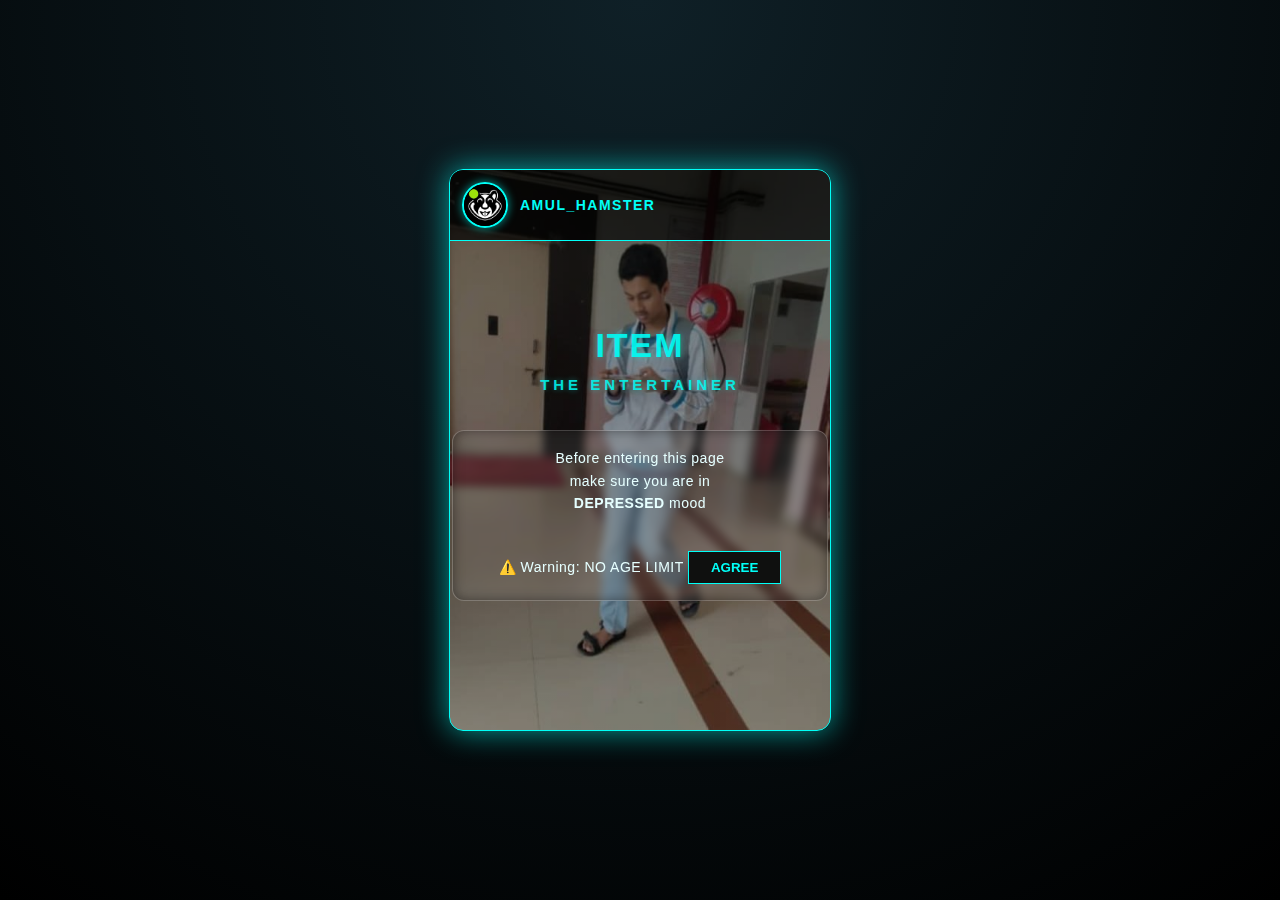
<file: index.html>
<!DOCTYPE html>
<html lang="en">
<head>
  <meta charset="UTF-8">
  <title>ITEM - THE ENTERTAINER</title>
  <meta name="viewport" content="width=device-width, initial-scale=1.0">
  <link rel="stylesheet" href="style.css">
</head>

<body>

<div class="ai-box">

  <div class="avatar">
    <img src="dp.png">
    <div class="avatar-name">AMUL_HAMSTER</div>
  </div>

  <div class="msg ai title-box">
    <h1>ITEM<br><span>THE ENTERTAINER</span></h1>
  </div>

  <div class="warning-slider" id="slider">
    <div class="slide">
      <div class="warning-box">
        <span>
          Before entering this page<br>
          make sure you are in<br>
          <strong>DEPRESSED</strong> mood<br><br>
          ⚠️ Warning: NO AGE LIMIT
        </span>
        <button class="agree-btn" onclick="nextSlide()">AGREE</button>
      </div>
    </div>

    <div class="slide">
      <div class="option-box" id="optionBox">
        <button class="back-btn" onclick="prevSlide()">← BACK</button>
        <button class="option-btn" id="yesDepressed">Yes, I am depressed</button>
        <button class="option-btn" id="noDepressed">No, I am not depressed</button>
        <button class="option-btn" id="curiousBtn">
          None of the above but curious to visit this site
        </button>
      </div>
    </div>
  </div>

</div>

<script src="script.js"></script>
</body>
</html>
</file>
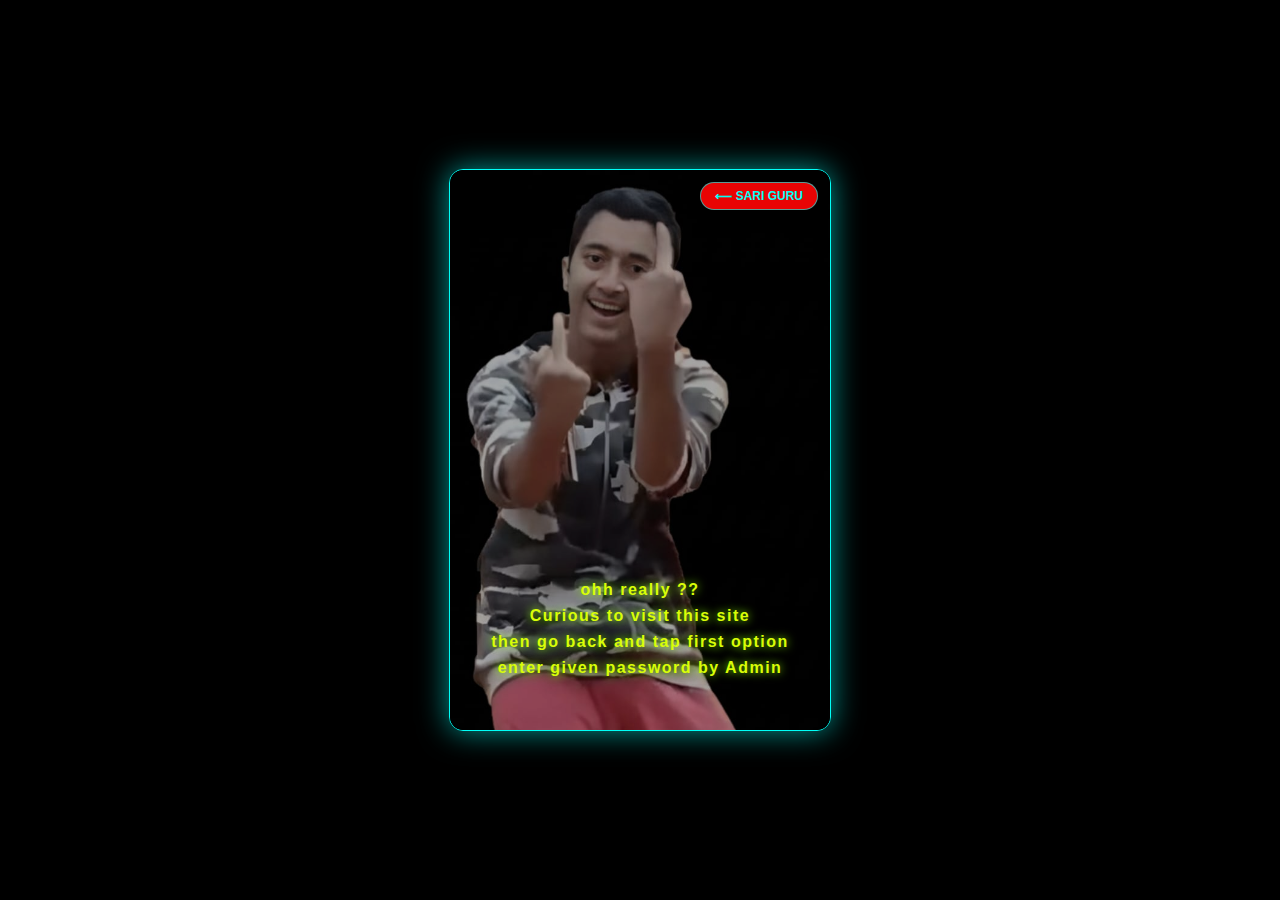
<file: curiousity.html>
<!DOCTYPE html>
<html lang="en">
<head>
  <meta charset="UTF-8">
  <title>Curiousity</title>
  <meta name="viewport" content="width=device-width, initial-scale=1.0">
  <link rel="stylesheet" href="curiousity.css">
</head>

<body>

<div class="ai-box">

  <button class="curious-back-btn" onclick="smartBack()">⟵ SARI GURU</button>

  <img src="item.png" class="curious-img">

  <div class="curious-text">
    <span>ohh really ??</span>
    <span>Curious to visit this site</span>
    <span>then go back and tap first option</span>
    <span>enter given password by Admin</span>
  </div>

</div>

<script>
function smartBack(){
  history.length > 1 ? history.back() : location.href="index.html";
}
</script>

</body>
</html>
</file>
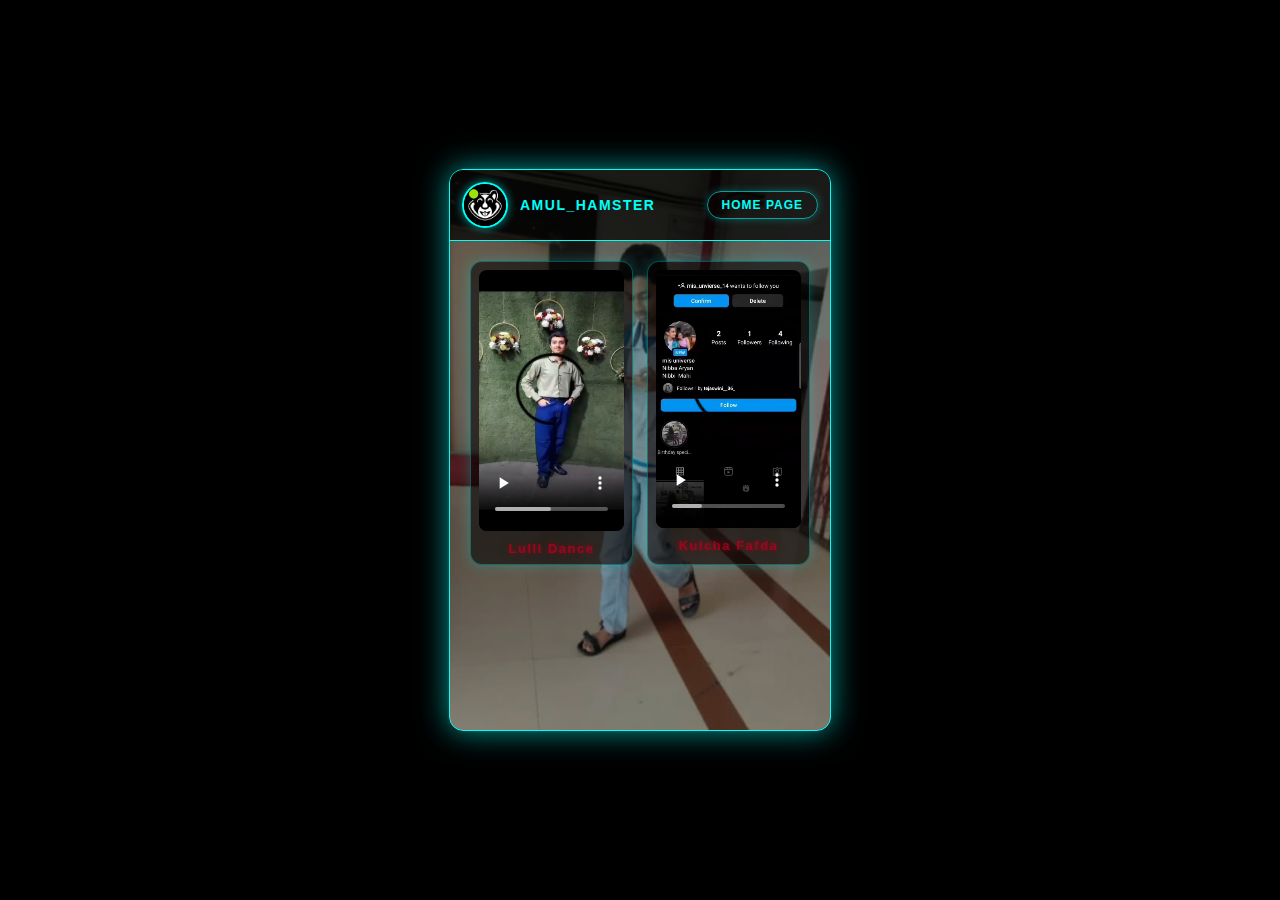
<file: inside.html>
<!DOCTYPE html>
<html lang="en">
<head>
  <meta charset="UTF-8">
  <title>AMUL_HAMSTER</title>
  <meta name="viewport" content="width=device-width, initial-scale=1.0">
  <link rel="stylesheet" href="inside.css">
</head>

<body>

<div class="ai-box">

  <div class="avatar">
    <img src="dp.png">
    <div class="avatar-name">AMUL_HAMSTER</div>
    <button class="inside-back-btn" onclick="smartBack()">HOME PAGE 

    </div>

  <div class="chat">
    <div class="video-grid">

      <div class="video-card">
        <video controls>
          <source src="video1.mp4" type="video/mp4">
        </video>
        <div class="video-title blood">Lulli Dance</div>
      </div>

      <div class="video-card">
        <video controls>
          <source src="video2.mp4" type="video/mp4">
        </video>
        <div class="video-title blood">Kulcha Fafda</div>
      </div>

    </div>
  </div>

</div>
<script>
    function smartBack() {
      if (document.referrer && document.referrer !== "") {
        window.location.href = document.referrer;
      } else if (window.history.length > 1) {
        window.history.back();
      } else {
        window.location.href = "index.html";
      }
    }
    </script>
    
    
</body>
</html>
</file>
<file: style.css>
body {
    margin: 0;
    height: 100vh;
    background: radial-gradient(circle at top, #0f2027, #000);
    font-family: "Segoe UI", sans-serif;
    display: flex;
    justify-content: center;
    align-items: center;
    color: #00fff7;
  }
  
  .ai-box {
    width: 380px;
    height: 560px;
    background:
      linear-gradient(rgba(0,0,0,0.45), rgba(0,0,0,0.35)),
      url("bg.png") center / cover no-repeat;
    border: 1px solid #00fff7;
    box-shadow: 0 0 30px rgba(0,255,247,0.6);
    border-radius: 14px;
    display: flex;
    flex-direction: column;
    overflow: hidden;
  }
  
  /* HEADER */
  .avatar {
    display: flex;
    align-items: center;
    gap: 12px;
    padding: 12px;
    background: rgba(0,0,0,0.7);
    border-bottom: 1px solid #00fff7;
  }
  
  .avatar img {
    width: 42px;
    height: 42px;
    border-radius: 50%;
    border: 2px solid #00fff7;
    object-fit: cover;
    box-shadow: 0 0 10px rgba(0,255,247,0.6);
    animation: dpRotate 6s linear infinite;
  }
  
  .avatar-name {
    font-weight: 700;
    letter-spacing: 1.5px;
    font-size: 14px;
  }
  
  /* CHAT */
  .chat {
    flex: 1;
    padding: 15px;
    overflow-y: auto;
    font-size: 15px;
  }
  
  /* MESSAGES */
  .msg {
    margin-bottom: 12px;
    line-height: 1.45;
  }
  
  .user {
    text-align: right;
    color: #fff;
  }
  
  .ai {
    display: flex;
    gap: 8px;
    color: #00fff7;
  }
  
  .ai img {
    width: 26px;
    height: 26px;
    border-radius: 50%;
  }
  
  /* INPUT */
  .input-area {
    display: flex;
    background: rgba(0,0,0,0.8);
    border-top: 1px solid #00fff7;
  }
  
  input {
    flex: 1;
    padding: 12px;
    background: transparent;
    border: none;
    color: #00fff7;
    outline: none;
  }
  
  button {
    background: #00fff7;
    border: none;
    padding: 0 18px;
    cursor: pointer;
    font-weight: bold;
  }
  /* TITLE CENTERING */
.title-box {
    justify-content: center;
    text-align: center;
    margin-top: 80px;
    margin-bottom: 18px;
    opacity: 0.9;
  }
  
  .title-box h1 {
    margin: 0;
    font-size: 34px;
    letter-spacing: 2px;
    color: #00fff7;
    text-shadow: 0 0 6px rgba(0,255,247,0.45);
  }
  
  .title-box h1 span {
    display: block;
    font-size: 14px;
    letter-spacing: 4px;
    margin-top: 6px;
    opacity: 0.9;
  }
  
  /* CLEAN INTRO TEXT */
  .msg.ai span {
    display: block;
    text-align: center;
    font-size: 15px;
    line-height: 1.2;
    opacity: 0.95;
  }
  /* WARNING BOX */
.warning-box {
    margin: 18px auto;
    padding: 14px 16px;
    max-width: 90%;
    text-align: center;
    background: rgba(180, 180, 180, 0.12); /* transparent grey */
    border: 1px solid rgba(255, 255, 255, 0.15);
    border-radius: 10px;
    backdrop-filter: blur(4px);
    box-shadow: inset 0 0 12px rgba(0,0,0,0.4);
  }
  
  .warning-box span {
    font-size: 14px;
    line-height: 1.6;
    color: #e6ffff;
    letter-spacing: 0.5px;
  }
  
  /* STRONG DANCE LINK
  .dance-link {
    color: #00fff7;
    font-weight: 500;
    text-decoration: none;
    font-size: 16px;
    text-shadow: 0 0 6px rgba(255, 111, 0, 0.6);
    transition: 0.25s ease;
  }
  
  .dance-link:hover {
    color: #ffffff;
    text-shadow: 0 0 12px rgba(9, 9, 247, 0.946);
  } */
 
  /* SLIDER */
/* SLIDER WRAPPER */
.warning-slider {
    display: flex;
    width: 200%;              /* 2 slides */
    transition: transform 0.5s ease;
  }
  
  /* EACH SLIDE */
  .warning-slider .slide {
    width: 50%;               /* each takes half of 200% */
    flex-shrink: 0;
  }
  
  /* MOVE TO SLIDE 2 */
  .warning-slider.slide-next {
    transform: translateX(-50%);
  }
    
  /* WARNING BOX */
  .warning-box {
    margin: 18px auto;
    padding: 16px;
    max-width: 90%;
    text-align: center;
    background: rgba(180,180,180,0.12);
    border: 1px solid rgba(255,255,255,0.15);
    border-radius: 12px;
    backdrop-filter: blur(4px);
  }
  
  .agree-btn {
    margin-top: 14px;
    padding: 8px 22px;
    background: #0f100f;      
    color: #00fff7;           /* 🔥 MAKE TEXT VISIBLE */
    border: 1px solid #00fff7;
    font-weight: bold;
    cursor: pointer;

  }
  
  /* OPTIONS */
  .option-box {
    padding: 20px;
    display: flex;
    flex-direction: column;
    gap: 14px;
  }
  
  .option-btn {
    background: rgba(0,0,0,0.6);
    border: 1px solid #00fff7;
    color: #00fff7;
    padding: 12px;
    border-radius: 8px;
    cursor: pointer;
    font-weight: 600;
  }
  
  .option-btn:hover {
    background: #00fff7;
    color: #000;
  }
  /* BACK BUTTON – PROFESSIONAL */
.back-btn {
    align-self: flex-start;
    background: transparent;
    color: #00fff7;
    border: 1px solid rgba(0,255,247,0.6);
    padding: 6px 14px;
    border-radius: 20px;
    font-size: 13px;
    font-weight: 700;
    letter-spacing: 1px;
    cursor: pointer;
    margin-bottom: 10px;
    box-shadow: 0 0 8px rgba(0,255,247,0.3);
    transition: all 0.25s ease;
  }
  
  .back-btn:hover {
    background: #00fff7;
    color: #000;
    box-shadow: 0 0 16px rgba(0,255,247,0.9);
    transform: translateX(-2px);
  }
 /* TITLE DP */
.title-dp {
    display: flex;
    justify-content:center;
    margin-bottom: 10px;
  }
  /* TITLE ROW (DP + TEXT TOGETHER) */
.title-row {
    display: flex;
    align-items: center;
    justify-content: center;
    gap: 1px; /* DP close to ITEM */
  }
  
  /* DP (size unchanged) */
  .title-dp img {
    width: 64px;
    height: 64px;
    border-radius: 50%;
    object-fit: cover;
    border: 2px solid rgba(0,255,247,0.8);
    box-shadow: 0 0 14px rgba(0,255,247,0.6);
    animation: dpRotate 6s linear infinite;
  }
  
  /* ROTATION ANIMATION */
  @keyframes dpRotate {
    from {
      transform: rotate(0deg);
    }
    to {
      transform: rotate(360deg);
    }
  }
  /* ACCESS DENIED BOX */
.deny-box {
  height: 100%;
  display: flex;
  flex-direction: column;
  justify-content: center;
  align-items: center;
  text-align: center;
  padding: 30px;
  color: #ff6b6b;
}

.deny-box h2 {
  margin: 0 0 12px;
  letter-spacing: 2px;
  text-shadow: 0 0 10px rgba(255,107,107,0.6);
}

.deny-box p {
  font-size: 14px;
  line-height: 1.6;
  opacity: 0.9;
  margin-bottom: 24px;
}

/* PROFESSIONAL BUTTON */
.deny-btn {
  padding: 10px 28px;
  border-radius: 30px;
  border: 1px solid rgba(255,107,107,0.7);
  background: transparent;
  color: #ff6b6b;
  font-weight:bold;
  letter-spacing: 1px;
  cursor: pointer;
  transition: all 0.3s ease;
  box-shadow: 0 0 12px rgba(255,107,107,0.35);
}

.deny-btn:hover {
  background: #ff6b6b;
  color: #000;
  box-shadow: 0 0 22px rgba(255,107,107,0.9);
}
/* PASSWORD BOX */
.password-box {
  height: 100%;
  display: flex;
  flex-direction: column;
  justify-content: center;
  align-items: center;
  text-align: center;
  padding: 30px;
}

.password-box h2 {
  letter-spacing: 2px;
  margin-bottom: 10px;
  text-shadow: 0 0 10px rgba(0,255,247,0.6);
}

.password-box p {
  font-size: 14px;
  opacity: 0.85;
  margin-bottom: 18px;
}

.password-box input {
  width: 80%;
  padding: 10px 14px;
  background: rgba(0,0,0,0.6);
  border: 1px solid #00fff7;
  border-radius: 8px;
  color: #00fff7;
  outline: none;
  margin-bottom: 14px;
  text-align: center;
}

/* ENTER BUTTON */
.enter-btn {
  padding: 10px 30px;
  border-radius: 30px;
  background: transparent;
  border: 1px solid #00fff7;
  color: #00fff7;
  font-weight: 700;
  letter-spacing: 1px;
  cursor: pointer;
  transition: all 0.3s ease;
  box-shadow: 0 0 12px rgba(0,255,247,0.4);
}

.enter-btn:hover {
  background: #00fff7;
  color: #000;
  box-shadow: 0 0 22px rgba(0,255,247,0.9);
}

/* ERROR */
.error-text {
  margin-top: 12px;
  color: #ff6b6b;
  font-size: 13px;
}
/* VERIFYING STATE */
.enter-btn.verifying {
  pointer-events: none;
  position: relative;
  color: transparent;
}

/* Animated dots */
.enter-btn.verifying::after {
  content: "Verifying access";
  color: #00fff7;
  letter-spacing: 2px;
  animation: verifyDots 1.5s infinite;
}

/* DOT ANIMATION */
@keyframes verifyDots {
  0%   { content: "Verifying access"; }
  33%  { content: "Verifying access."; }
  66%  { content: "Verifying access.."; }
  100% { content: "Verifying access..."; }
}
/* TERMINAL ACCESS */
.terminal {
  width: 100%;
  height: 100%;
  background: rgba(0,0,0,0.9);
  border: 1px solid rgba(0,255,100,0.4);
  border-radius: 10px;
  padding: 20px;
  font-family: "Courier New", monospace;
  color: #00ff66;
  display: flex;
  flex-direction: column;
  justify-content: center;
}

.terminal-text {
  flex: 1;
  font-size: 14px;
  line-height: 1.6;
  overflow-y: auto;
  margin-bottom: 12px;
}

.terminal-input {
  display: flex;
  align-items: center;
  gap: 6px;
}

.terminal-input span {
  color: #00ff66;
}

.terminal-input input {
  flex: 1;
  background: transparent;
  border: none;
  border-bottom: 1px solid #00ff66;
  color: #00ff66;
  outline: none;
  font-family: inherit;
}

/* STATUS COLORS */
.success {
  color: #00ff66;
}

.error {
  color: #ff4d4d;
}
@media (max-width: 600px) {
  html, body {
    width: 100%;
    height: 100%;
    margin: 0;
  }

  body {
    display: block;
  }

  .ai-box {
    width: 100vw !important;
    height: 100vh !important;
    max-width: none;
    max-height: none;
    border-radius: 0;
  }
}
</file>
<file: curiousity.css>
body {
    margin: 0;
    height: 100vh;
    background: radial-gradient(circle at top, #0f2027, #000);
    font-family: "Segoe UI", sans-serif;
    display: flex;
    justify-content: center;
    align-items: center;
  }
  
  .ai-box {
    width: 380px;
    height: 560px;
    background: #000;
    border: 1px solid #00fff7;
    box-shadow: 0 0 30px rgba(0,255,247,0.6);
    border-radius: 14px;
    overflow: hidden;
    position: relative;
  }
  
  .curious-img {
    width: 100%;
    height: 100%;
    object-fit: cover;
    object-position: top;
    filter: brightness(0.65);
    position: relative;
    z-index: 1;
  }
  
  .curious-text {
    position: absolute;
    bottom: 8%;
    width: 100%;
    text-align: center;
    z-index: 5;
    pointer-events: none;
  }  
  
  .curious-text span {
    display: block;
    color: #b00020;
    font-weight: 800;
    letter-spacing: 1.5px;
    font-size: 16px;
    margin: 8px 0;
    text-shadow:
      0 0 6px rgba(176,0,32,0.7),
      0 0 14px rgba(120,0,20,0.9);
    animation: bloodFloat 3.5s ease-in-out infinite;
  }
  
  .curious-text span:nth-child(2){animation-delay:.5s}
  .curious-text span:nth-child(3){animation-delay:1s}
  .curious-text span:nth-child(4){animation-delay:1.5s}
  
  @keyframes bloodFloat {
    0%,100% {opacity:.85;transform:translateY(0)}
    50% {opacity:1;transform:translateY(-6px)}
  }
  
  .curious-back-btn {
    position: absolute;
    top: 14px;
    right: 14px;
    z-index: 10;
    background: rgba(249, 4, 4, 0.939);
    border: 1px solid rgba(0,255,247,.6);
    color: #00fff7;
    padding: 6px 14px;
    border-radius: 20px;
    font-size: 12px;
    font-weight: 700;
    cursor: pointer;
  }
  html, body {
    margin: 0;
    height: 100%;
  }
  
  body {
    background: #000;
    display: flex;
    justify-content: center;
    align-items: center;
  }
  
  /* DESKTOP */
  .ai-box {
    width: 380px;
    height: 560px;
    position: relative;
    overflow: hidden;
    border-radius: 14px;
  }
  
  /* IMAGE */
  .curious-img {
    width: 100%;
    height: 100%;
    object-fit: cover;
    object-position: top;
  }
  
  /* TEXT */
  .curious-text {
    position: absolute;
    bottom: 8%;
    width: 100%;
    text-align: center;
  }
  
  .curious-text span {
    display: block;
    color: #d9fe07;
    font-weight: 600;
    text-shadow: 0 0 10px rgb(139, 252, 2);
  }
  
  /* BACK BUTTON */
  .curious-back-btn {
    position: absolute;
    top: 12px;
    right: 12px;
    z-index: 10;
  }
  
  /* MOBILE = FULL SCREEN */
  @media (max-width: 600px) {
    body {
      display: block;
    }
  
    .ai-box {
      width: 100vw;
      height: 100vh;
      border-radius: 0;
    }
  }
</file>
<file: inside.css>
body {
    margin: 0;
    min-height: 100vh;
    background: radial-gradient(circle at top, #0f2027, #000);
    font-family: "Segoe UI", sans-serif;
    display: block;
    justify-content: center;
    align-items: center;
    color: #00fff7;
    overflow-y: auto;
  }
  
  /* MAIN CONTAINER */
  .ai-box {
    width: 380px;
    height: 560px;
    background:
      linear-gradient(rgba(0,0,0,0.45), rgba(0,0,0,0.35)),
      url("bg.png") center / cover no-repeat;
    border: 1px solid #00fff7;
    box-shadow: 0 0 30px rgba(0,255,247,0.6);
    border-radius: 14px;
    display: flex;
    flex-direction: column;
    overflow-y: auto;
  }
  
  /* HEADER */
  .avatar {
    display: flex;
    align-items: center;
    gap: 12px;
    padding: 12px;
    background: rgba(0,0,0,0.7);
    border-bottom: 1px solid #00fff7;
  }
  
  .avatar img {
    width: 42px;
    height: 42px;
    border-radius: 50%;
    border: 2px solid #00fff7;
    object-fit: cover;
    box-shadow: 0 0 10px rgba(0,255,247,0.6);
    animation: dpRotate 6s linear infinite;
  }
  
  .avatar-name {
    font-weight: 700;
    letter-spacing: 1.5px;
    font-size: 14px;
  }
  
  /* EMPTY CONTENT AREA */
  .chat {
    flex: 1;
    padding: 20px;
  }
  
  /* ROTATION */
  @keyframes dpRotate {
    from {
      transform: rotate(0deg);
    }
    to {
      transform: rotate(360deg);
    }
  }
  /* VIDEO GRID */
.video-grid {
    display: grid;
    grid-template-columns: repeat(2, 1fr);
    gap: 14px;
  }
  
  /* MOBILE FIRST */
  @media (max-width: 600px) {
    .video-grid {
      grid-template-columns: 1fr;
    }
  }
  
  /* VIDEO CARD */
  .video-card {
    background: rgba(0,0,0,0.55);
    border: 1px solid rgba(0,255,247,0.3);
    border-radius: 12px;
    padding: 8px;
    box-shadow: 0 0 14px rgba(0,255,247,0.25);
  }
  
  /* VIDEO ELEMENT */
  .video-card video {
    width: 100%;
    border-radius: 8px;
    outline: none;
  }
  
  /* TITLE */
  .video-title {
    margin-top: 6px;
    font-size: 13px;
    letter-spacing: 1px;
    opacity: 0.85;
    text-align: center;
  }
  /* BLOOD THRILLER TITLE */
.video-title.blood {
    color: #b00020; /* deep blood red */
    font-weight: 700;
    text-shadow:
      0 0 4px rgba(176, 0, 32, 0.6),
      0 0 10px rgba(120, 0, 20, 0.8);
    letter-spacing: 1.5px;
  }
  
  /* SUBTLE FLICKER (cinematic, not annoying) */
  .video-title.blood {
    animation: bloodFlicker 3.5s infinite;
  }
  
  @keyframes bloodFlicker {
    0%, 100% {
      opacity: 1;
    }
    92% {
      opacity: 0.85;
    }
    95% {
      opacity: 0.6;
    }
    97% {
      opacity: 0.9;
    }
  }
 /* BACK BUTTON (INSIDE PAGE) */
.inside-back-btn {
    margin-left: auto; /* pushes button to right */
    background: transparent;
    border: 1px solid rgba(0,255,247,0.6);
    color: #00fff7;
    padding: 6px 14px;
    border-radius: 20px;
    font-size: 12px;
    font-weight: 700;
    letter-spacing: 1px;
    cursor: pointer;
    box-shadow: 0 0 8px rgba(0,255,247,0.3);
    transition: all 0.25s ease;
  }
  
  /* HOVER (PC) */
  @media (hover: hover) {
    .inside-back-btn:hover {
      background: #00fff7;
      color: #000;
      box-shadow: 0 0 16px rgba(0,255,247,0.9);
      transform: translateX(-2px);
    }
  }
  html, body {
    margin: 0;
    height: 100%;
  }
  
  body {
    background: #000;
    display: flex;
    justify-content: center;
    align-items: center;
  }
  
  /* DESKTOP */
  .ai-box {
    width: 380px;
    height: 560px;
    position: relative;
    overflow: hidden;
    border-radius: 14px;
  }
  
  /* IMAGE */
  .curious-img {
    width: 100%;
    height: 100%;
    object-fit: cover;
    object-position: top;
  }
  
  /* TEXT */
  .curious-text {
    position: absolute;
    bottom: 8%;
    width: 100%;
    text-align: center;
  }
  
  .curious-text span {
    display: block;
    color: #b00020;
    font-weight: 800;
    text-shadow: 0 0 10px red;
  }
  
  /* BACK BUTTON */
  .curious-back-btn {
    position: absolute;
    top: 12px;
    right: 12px;
    z-index: 10;
  }
  
  /* MOBILE = FULL SCREEN */
  @media (max-width: 600px) {
    body {
      display: block;
      min-height: 100vh;
      overflow-y: auto;
    }
  
    .ai-box {
      height: auto !important;
      min-height: 100vh;
      /* overflow-y: auto; */
    }
  }
</file>
